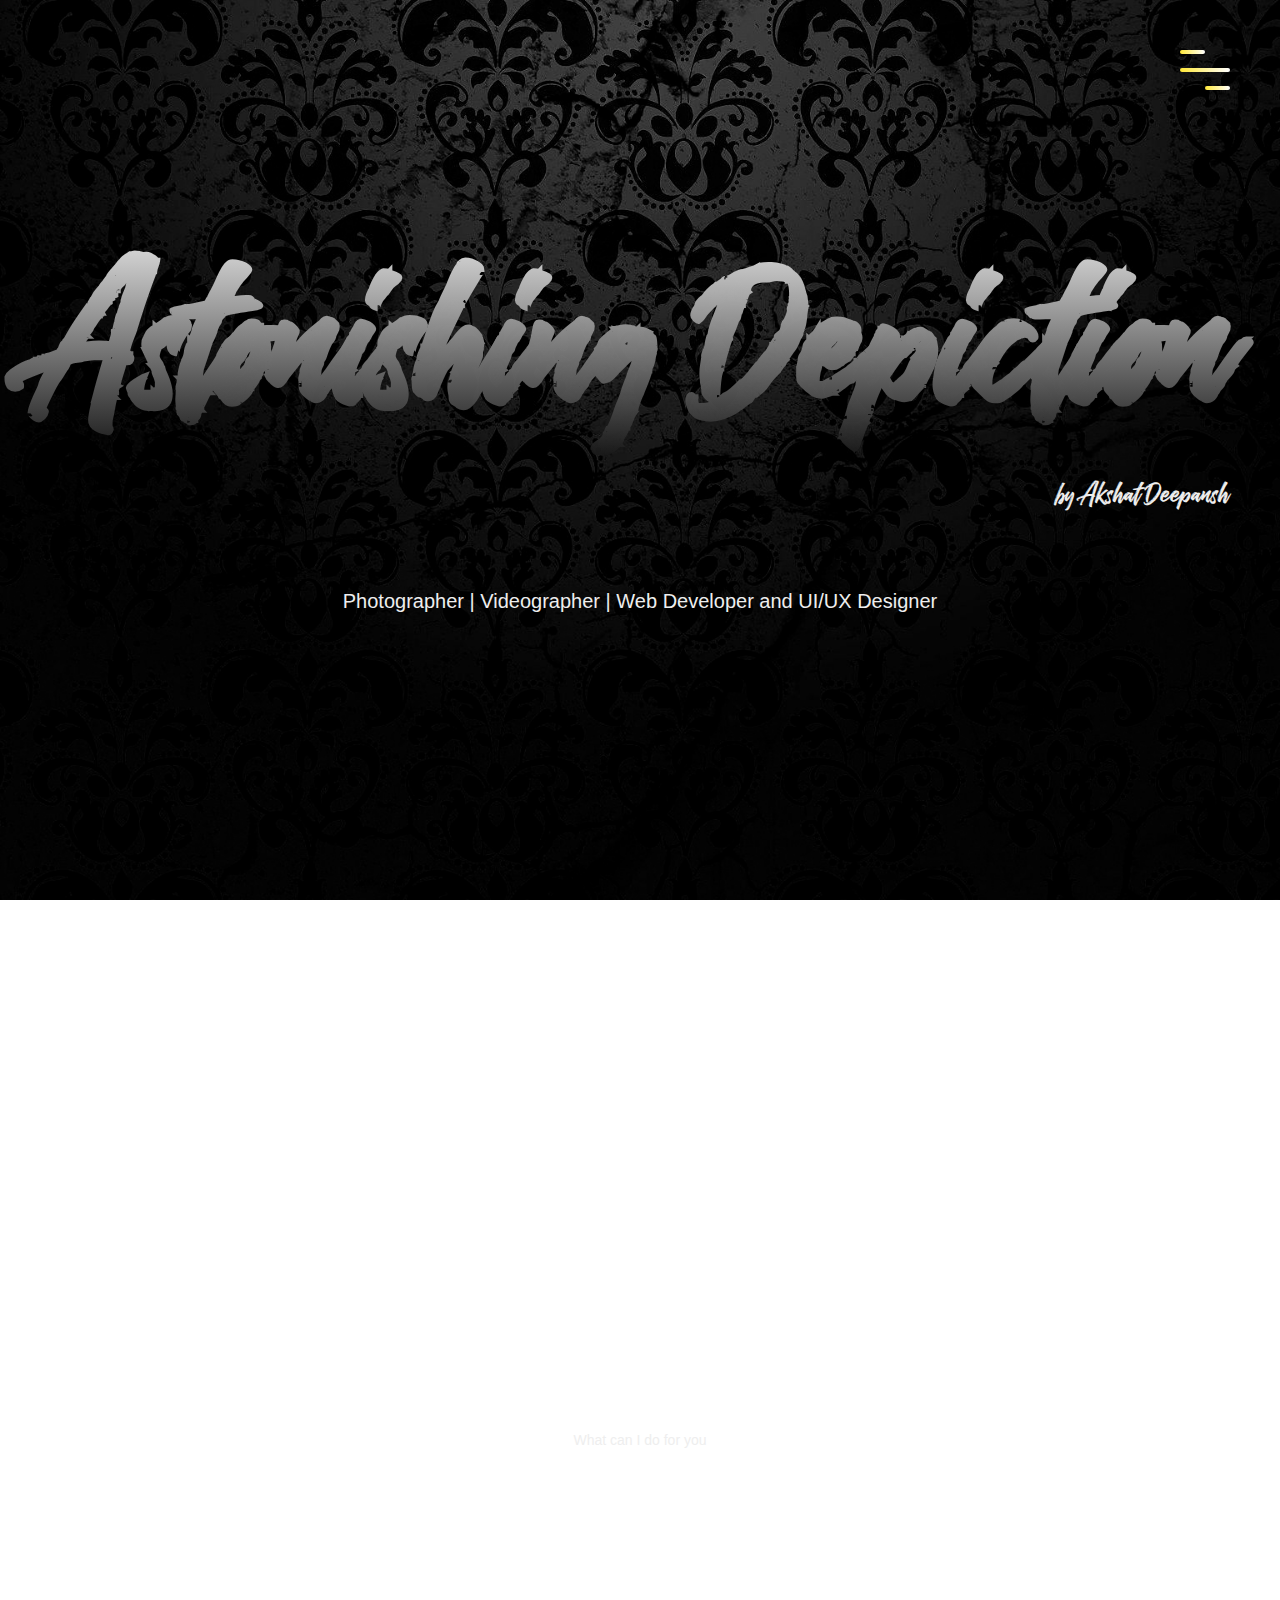
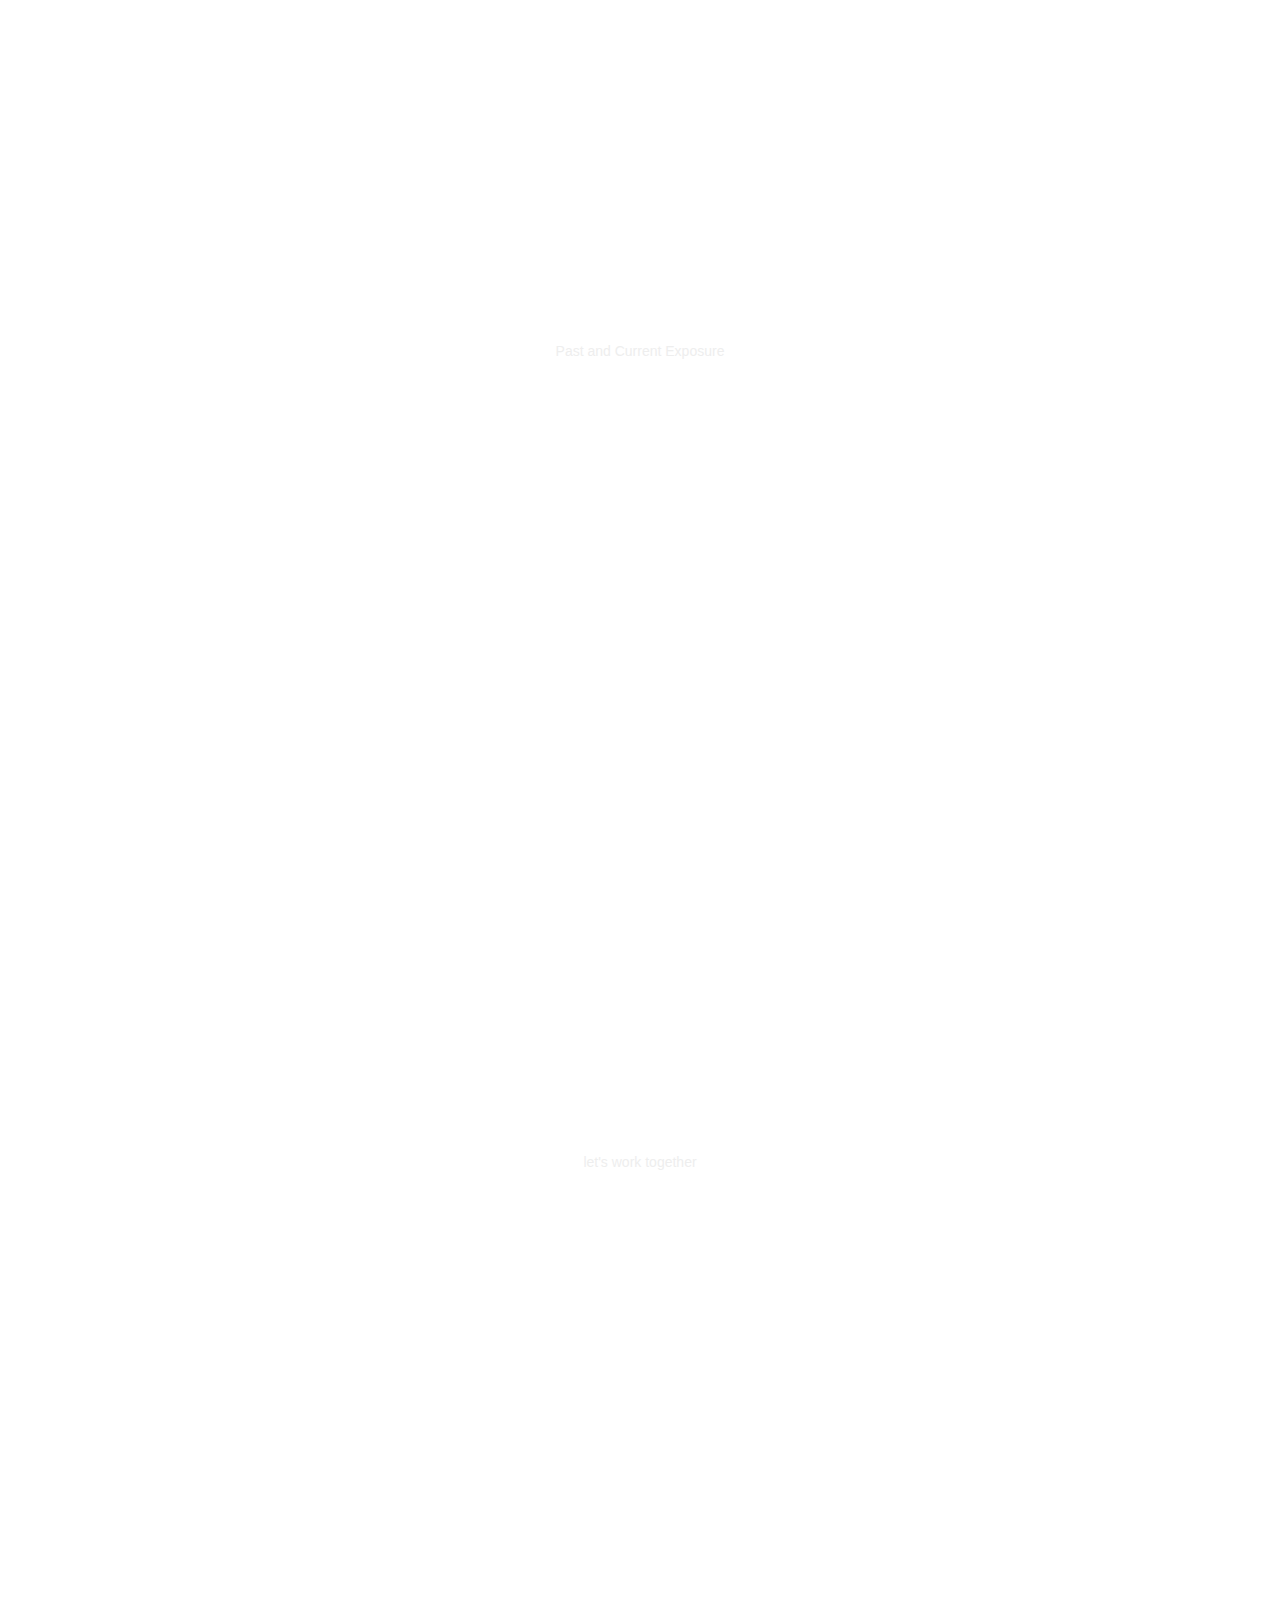
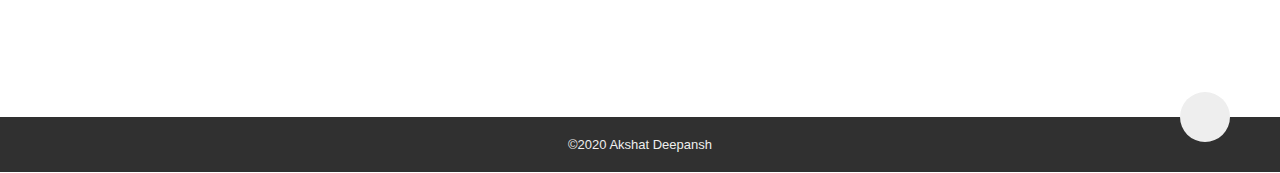
<file: index.html>
<!DOCTYPE html>
<html lang="en">
<head>
<!-- Global site tag (gtag.js) - Google Analytics -->
<script async src="https://www.googletagmanager.com/gtag/js?id=UA-165832429-1"></script>
<script>
  window.dataLayer = window.dataLayer || [];
  function gtag(){dataLayer.push(arguments);}
  gtag('js', new Date());

  gtag('config', 'UA-165832429-1');
</script>

    <meta charset="UTF-8">
    <meta name="viewport" content="width=device-width, initial-scale=1">
    <title>📷 Akshat Deepansh</title>
    <link rel="stylesheet" href="https://unpkg.com/aos@next/dist/aos.css" />
    <link rel="stylesheet" href="https://use.fontawesome.com/releases/v5.7.2/css/all.css" integrity="sha384-fnmOCqbTlWIlj8LyTjo7mOUStjsKC4pOpQbqyi7RrhN7udi9RwhKkMHpvLbHG9Sr" crossorigin="anonymous">
    <link rel="stylesheet" href="main.css">
</head>
<body>
    <header>
        <div class="menu-toggler">
            <div class="bar half start"></div>
            <div class="bar"></div>
            <div class="bar half end"></div>
        </div>
            <nav class="top-nav">
                <ul class="nav-list">
                    <li>
                        <a href="index.html" class="nav-link">Home</a>
                    </li>
                    <li>
                        <a href="#about" class="nav-link">About</a>
                    </li>
                    <li>
                        <a href="#services" class="nav-link">Services</a>
                    </li>
                    <li>
                        <a href="#portfolio" class="nav-link">Portfolio</a>
                    </li>
                    <li>
                        <a href="#experience" class="nav-link">Experience</a>
                    </li>
                    <li>
                        <a href="#contact" class="nav-link">Contact</a>
                    </li>
                </ul>
            </nav>
            <div class="landing-text">
               <a href="index1.html"><h1>Astonishing Depiction</h1></a> 
                <h5>by Akshat Deepansh</h5> <br><br><br><br>
                <h6>Photographer | Videographer | Web Developer and UI/UX Designer</h6> <br><br><br><br>
            </div>
    </header>

<section class="about" id="about">
    <div class="container">
        <div class="profile-img" data-aos="fade-right" data-aos-delay="300">
            <img src="img/abc.jpeg" alt="">
        </div>
        <div class="about-details"data-aos="fade-left" data-aos-delay="600">
            <div class="about-heading">
                <h1>About</h1>
                <h6>Myself</h6>
            </div>
            <p> 
                Creating creative content is more of a passion for me I believe, it keeps me alive and going. I really appreciate your effort if you have taken out some of your time to read this. Hi! My name is Akshat and I'm pursuing BTech in Information Technology from KIIT University Bhubaneswar. I'm following my passion of telling stories through my photos and videos that I have been shooting over the years, I’ve worked with amazing people, and made everlasting memories for them. I look forward to creating some for you too!
            </p>
            <div class="social-media">
                <ul class="nav-list">
                    <li> 
                        <a href="https://www.instagram.com/akshat_11o5/" target="new" class="icon-link">
                            <i class="fab fa-instagram"></i>
                        </a>
                    </li>
                    <li> 
                        <a href="#" class="icon-link">
                            <i class="fab fa-snapchat-ghost"></i>
                        </a>
                    </li>
                    <li> 
                        <a href="https://www.facebook.com/akshat.deepansh.7" target="new" class="icon-link">
                            <i class="fab fa-facebook-square"></i>
                        </a>
                    </li>
                    <li> 
                        <a href="#" target="new" class="icon-link">
                            <i class="fab fa-twitter-square"></i>
                        </a>
                    </li>
                </ul>
            </div>
        </div>
    </div>
</section>
<section class="serives" id="services">
    <div class="container">
        <div class="section-heading">
            <h1>Services</h1>
            <h6>What can I do for you</h6>
        </div>
        <div class="my-skills">
            <div class="skill" data-aos="fade-in" data-aos-delay="300">
                <div class="icon-container">
                    <i class="fas fa-camera"></i>
                </div>
                <h1>Photography</h1>
                <p>I've been pursuing Photography for a while now. I got my first camera back in 2016 and from then I started exploring the more professional world. I've been always inclined towards Fashion Photography and love to do thematic photoshoots.
                </p>
            </div>
            <div class="skill" data-aos="fade-in" data-aos-delay="600">
                <div class="icon-container">
                    <i class="fas fa-video"></i>
                </div>
                <h1>Videography</h1>
                <p>I am a software engineer. As a hobby, I started as a videographer and became a professional in Video making. As a part of Videos, I also became efficient in editing photos and videos. I have been doing this for more than 2 years now.
                </p>
            </div>
            <div class="skill" data-aos="fade-in" data-aos-delay="900">
                <div class="icon-container">
                    <i class="fas fa-drafting-compass"></i>
                </div>
                <h1>Web Design</h1>
                <p>I have a experience of over an year in Graphics, Web Designing and Web Development.
                    Will not disappoint you in terms of quality of work, deadline, and communication. I am always keeping a good relationship with my clients.
                </p>
            </div>
            <div class="skill" data-aos="fade-in" data-aos-delay="1200">
                <div class="icon-container">
                    <i class="fas fa-code"></i>
                </div>
                <h1>Development</h1>
                <p>Do you make use of Object Oriented Programming Concepts in your code?
                    Are you tired and worried on finishing your Data Structures and Algorithm or OOP
                    I can help you with my best and do your work in a very professional way and you will be satisfied with my performance. 
                </p>
            </div>
        </div>
    </div>
</section>

<section class="portfolio" id="portfolio">
    <div class="container">
        <div class="section-heading">
            <h1>Portfolio</h1>
            <h6>View some of my recent work</h6>
            </div>
            <div class="portfolio-item">
                <div class="portfolio-image has-margin-right" data-aos="fade-right" data-aos-delay="300">
                    <img src="img/efcd.jpg" alt="">
                </div>
            <div class="portfolio-description"data-aos="fade-left" data-aos-delay="600">
                <h6>Blog</h6>
                <h1>Photography</h1>
                <p>
                    Photography has always been the first love. I love to do dark thematic and fashion photoshoots. Do checkout my photogallery page for more stuff.
                </p>
                <a href="index1.html" class="cta">View Details</a>
            </div>
            </div>
            <div class="portfolio-item">
                <div class="portfolio-description has-margin-right" data-aos="fade-right" data-aos-delay="900">
                    <h6>Films</h6>
                    <h1>Videography</h1>
                    <p>
                        Inspire, Travel, Learn is the foundation for much of what I do. I enjoy inspiring people through my films, traveling to new places. I'm a budding youtuber who is aspired to upload aesthetic filming content.
                    </p>
                    <a href="https://www.youtube.com/channel/UCfvq-fHv-jVrVqIxJLvvfOw?view_as=subscriber" target="new" class="cta">View Details</a>
                </div>
                <div class="portfolio-image" data-aos="fade-left" data-aos-delay="1200">
                    <iframe width="560" height="315" src="https://www.youtube.com/embed/RYTNGVhUE5k" frameborder="0" allow="accelerometer; autoplay; encrypted-media; gyroscope; picture-in-picture" allowfullscreen></iframe>
                </div>
            </div>
            <div class="portfolio-item">
                <div class="portfolio-image has-margin-right"data-aos="fade-right" data-aos-delay="1500">
                    <img src="img/def.jpeg" alt="">
                </div>
            <div class="portfolio-description" data-aos="fade-left" data-aos-delay="1800">
                <h6>Projects</h6>
                <h1>Development</h1>
                <p>
                    I am a software engineer with over 2 years experience in front-end development for the web-applications. I create custom websites, application prototypes, UI/UX designs. Checkout my linkedIn for more details.
                </p>
                <a href="https://www.linkedin.com/in/akshat-deepansh-52a9b8182" target="new" class="cta">View Details</a>
            </div>
            </div>
            </div>
            </section>

            <section class="experience" id="experience">
                <div class="container">
                    <div class="section-heading">
                        <h1>Work Experience</h1>
                        <h6>Past and Current Exposure</h6>
                        </div>
                        <div class="timeline" data-aos="fade-down" data-aos-delay="300">
                            <ul>
                                <li class="date" data-date="2018  -  2019">
                                    <h1>pankh</h1>
                                    <p>
                                        Started my college journey by joining Pankh as my first society. Joined in as a photographer and gained many new skills and experience.
                                    </p>
                                </li>
                                <li class="date" data-date="2018  -  Presnt ">
                                    <h1>Kreactive Eye</h1>
                                    <p>
                                        Started my journey with Kreactive Eye in the first year of my Graduation. Being the official photography society of KIIT, it helped me in learning a lot of things and it gives me a platform to nourish my identity as a Photographer.
                                    </p>
                                </li>
                                <li class="date" data-date="2018  -  Present">
                                    <h1>Kyra</h1>
                                    <p>
                                        Kyra is the fashion society of KIIT. I joined in as photographer in it. Being a fashion society it amplified my interest in fashion photography.
                                    </p>
                                </li>
                                <li class="date" data-date="2020">
                                    <h1>7th Plane communication</h1>
                                    <p>
                                        Covid-19 lockdown turned out very fruitful for me as I got a chance to work with the Multimedia News comapny based in Delhi. I joined as an intern in the content creation division. 
                                    </p>
                                </li>
                            </ul>
                        </div>
                        </div>
                        </section>

                        <section class="contact" id="contact">
                            <div class="container">
                                <div class="section-heading">
                                    <h1>Contact</h1>
                                    <h6>let's work together</h6>
                                    </div>
                                    <form action="#" data-aos="fade-up" data-aos-delay="300">
                                        <label for="name">Name</label>
                                        <input type="text" id="name" name="name" placeholder="Enter your name" required>
                                        <label for="email">Email</label>
                                        <input type="email" id="name" name="email" placeholder="Enter your email" required>
                                        <label for="service">Services</label>
                                        <select name="service" id="service">
                                        <option value="">Photoshoot</option>
                                        <option value="">Videoshoot</option>
                                        <option value="">Web Design/Development</option>
                                        <option value="">UI/UX Design/Development</option>
                                    </select>
                                    <label for="subject">Subject</label>
                                    <textarea name="subject" id="subject" cols="10" rows="10"></textarea>
                                    <input type="submit" value="Submit">      
                                    </form><br><br><br><br>
                                    </div>
                                    </section>
                                    <footer class="copyright">
                                        <div class="up" id="up">
                                            <i class="fas fa-chevron-up"></i>
                                        </div>
                                        <p>&copy;2020 Akshat Deepansh</p>
                                    </footer>

    <script src="https://ajax.googleapis.com/ajax/libs/jquery/3.3.1/jquery.min.js"></script>
    <script src="https://unpkg.com/aos@next/dist/aos.js"></script>
    <script src="main.js"></script>
</body>
</html>
</file>
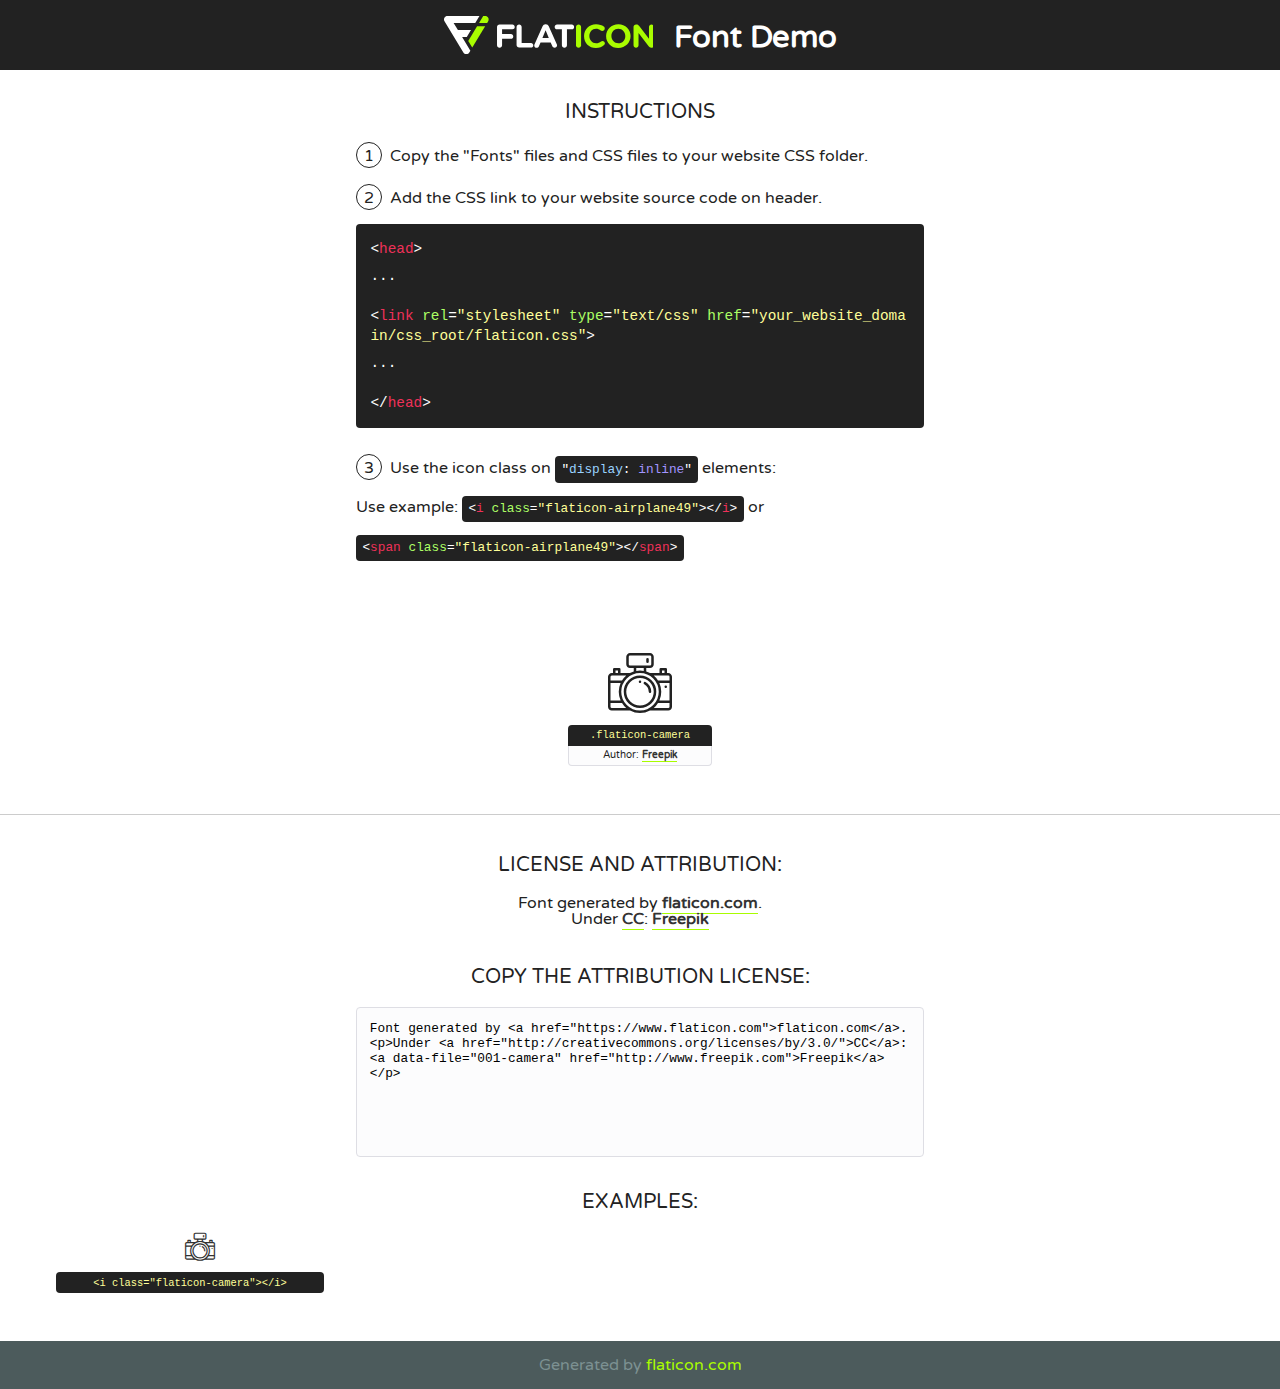
<file: fonts/flaticon/font/flaticon.html>
<!DOCTYPE html>
<!--
  Flaticon icon font: Flaticon
  Creation date: 09/12/2018 12:38
-->
<html>
<!DOCTYPE html>
<html>

<head>
    <title>Flaticon WebFont</title>
    <link href="http://fonts.googleapis.com/css?family=Varela+Round" rel="stylesheet" type="text/css" />
    <link rel="stylesheet" type="text/css" href="flaticon.css">
    <meta charset="UTF-8">
    <style>
    html, body, div, span, applet, object, iframe,
    h1, h2, h3, h4, h5, h6, p, blockquote, pre,
    a, abbr, acronym, address, big, cite, code,
    del, dfn, em, img, ins, kbd, q, s, samp,
    small, strike, strong, sub, sup, tt, var,
    b, u, i, center,
    dl, dt, dd, ol, ul, li,
    fieldset, form, label, legend,
    table, caption, tbody, tfoot, thead, tr, th, td,
    article, aside, canvas, details, embed, 
    figure, figcaption, footer, header, hgroup, 
    menu, nav, output, ruby, section, summary,
    time, mark, audio, video {
        margin: 0;
        padding: 0;
        border: 0;
        font-size: 100%;
        font: inherit;
        vertical-align: baseline;
    }
    /* HTML5 display-role reset for older browsers */
    article, aside, details, figcaption, figure, 
    footer, header, hgroup, menu, nav, section {
        display: block;
    }
    body {
        line-height: 1;
    }
    ol, ul {
        list-style: none;
    }
    blockquote, q {
        quotes: none;
    }
    blockquote:before, blockquote:after,
    q:before, q:after {
        content: '';
        content: none;
    }
    table {
        border-collapse: collapse;
        border-spacing: 0;
    }
    body {
        font-family: 'Varela Round', Helvetica, Arial, sans-serif;
        font-size: 16px;
        color: #222;
    }
    a {
        color: #333;
        border-bottom: 1px solid #a9fd00;
        font-weight: bold;
        text-decoration: none;
    }
    * {
        -moz-box-sizing: border-box;
        -webkit-box-sizing: border-box;
        box-sizing: border-box;
        margin: 0;
        padding: 0;
    }
    [class^="flaticon-"]:before, [class*=" flaticon-"]:before, [class^="flaticon-"]:after, [class*=" flaticon-"]:after {
        font-family: Flaticon;
        font-size: 30px;
        font-style: normal;
        margin-left: 20px;
        color: #333;
    }
    .wrapper {
        max-width: 600px;
        margin: auto;
        padding: 0 1em;
    }
    .title {
        font-size: 1.25em;
        text-align: center;
        margin-bottom: 1em;
        text-transform: uppercase;
    }
    header {
        text-align: center;
        background-color: #222;
        color: #fff;
        padding: 1em;
    }
    header .logo {
        width: 210px;
        height: 38px;
        display: inline-block;
        vertical-align: middle;
        margin-right: 1em;
        border: none;
    }
    header strong {
        font-size: 1.95em;
        font-weight: bold;
        vertical-align: middle;
        margin-top: 5px;
        display: inline-block;
    }
    .demo {
        margin: 2em auto;
        line-height: 1.25em;
    }
    .demo ul li {
        margin-bottom: 1em;
    }
    .demo ul li .num {
        color: #222;
        border-radius: 20px;
        display: inline-block;
        width: 26px;
        padding: 3px;
        height: 26px;
        text-align: center;
        margin-right: 0.5em;
        border: 1px solid #222;
    }
    .demo ul li code {
        background-color: #222;
        border-radius: 4px;
        padding: 0.25em 0.5em;
        display: inline-block;
        color: #fff;
        font-family: Consolas,Monaco,Lucida Console,Liberation Mono,DejaVu Sans Mono,Bitstream Vera Sans Mono,Courier New, monospace;
        font-weight: lighter;
        margin-top: 1em;
        font-size: 0.8em;
        word-break: break-all;
    }
    .demo ul li code.big {
        padding: 1em;
        font-size: 0.9em;
    }
    .demo ul li code .red {
        color: #EF3159;
    }
    .demo ul li code .green {
        color: #ACFF65;
    }
    .demo ul li code .yellow {
        color: #FFFF99;
    }
    .demo ul li code .blue {
        color: #99D3FF;
    }
    .demo ul li code .purple {
        color: #A295FF;
    }
    .demo ul li code .dots {
        margin-top: 0.5em;
        display: block;
    }
    #glyphs {
        border-bottom: 1px solid #ccc;
        padding: 2em 0;
        text-align: center;
    }
    .glyph {
        display: inline-block;
        width: 9em;
        margin: 1em;
        text-align: center;
        vertical-align: top;
        background: #FFF;
    }
    .glyph .glyph-icon {
        padding: 10px;
        display: block;
        font-family:"Flaticon";
        font-size: 64px;
        line-height: 1;
    }
    .glyph .glyph-icon:before {
        font-size: 64px;
        color: #222;
        margin-left: 0;
    }
    .class-name {
        font-size: 0.65em;
        background-color: #222;
        color: #fff;
        border-radius: 4px 4px 0 0;
        padding: 0.5em;
        color: #FFFF99;
        font-family: Consolas,Monaco,Lucida Console,Liberation Mono,DejaVu Sans Mono,Bitstream Vera Sans Mono,Courier New, monospace;
    }
    .author-name {
        font-size: 0.6em;
        background-color: #fcfcfd;
        border: 1px solid #DEDEE4;
        border-top: 0;
        border-radius: 0 0 4px 4px;
        padding: 0.5em;
    }
    .class-name:last-child {
        font-size: 10px;
        color:#888;
    }
    .class-name:last-child a {
        font-size: 10px;
        color:#555;
    }
    .class-name:last-child a:hover {
        color:#a9fd00;
    }
    .glyph > input {
        display: block;
        width: 100px;
        margin: 5px auto;
        text-align: center;
        font-size: 12px;
        cursor: text;
    }
    .glyph > input.icon-input {
        font-family:"Flaticon";
        font-size: 16px;
        margin-bottom: 10px;
    }
    .attribution .title {
        margin-top: 2em;
    }
    .attribution textarea {
        background-color: #fcfcfd;
        padding: 1em;
        border: none;
        box-shadow: none;
        border: 1px solid #DEDEE4;
        border-radius: 4px;
        resize: none;
        width: 100%;
        height: 150px;
        font-size: 0.8em;
        font-family: Consolas,Monaco,Lucida Console,Liberation Mono,DejaVu Sans Mono,Bitstream Vera Sans Mono,Courier New, monospace;
        -webkit-appearance: none;
    }
    .iconsuse {
        margin: 2em auto;
        text-align: center;
        max-width: 1200px;
    }
    .iconsuse:after {
        content: '';
        display: table;
        clear: both;
    }
    .iconsuse .image {
        float: left;
        width: 25%;
        padding: 0 1em;
    }
    .iconsuse .image p {
        margin-bottom: 1em;
    }
    .iconsuse .image span {
        display: block;
        font-size: 0.65em;
        background-color: #222;
        color: #fff;
        border-radius: 4px;
        padding: 0.5em;
        color: #FFFF99;
        margin-top: 1em;
        font-family: Consolas,Monaco,Lucida Console,Liberation Mono,DejaVu Sans Mono,Bitstream Vera Sans Mono,Courier New, monospace;
    }
    #footer {
        text-align: center;
        background-color: #4C5B5C;
        color: #7c9192;
        padding: 1em;
    }
    #footer a {
        border: none;
        color: #a9fd00;
        font-weight: normal;
    }
    @media (max-width: 960px) {
        .iconsuse .image {
            width: 50%;
        }
    }
    @media (max-width: 560px) {
        .iconsuse .image {
            width: 100%;
        }
    }
    </style>
</head>

<body class="characters-off">

    <header>
        <a href="https://www.flaticon.com" target="_blank" class="logo">
            <svg version="1.1" xmlns="http://www.w3.org/2000/svg" xmlns:xlink="http://www.w3.org/1999/xlink" xmlns:a="http://ns.adobe.com/AdobeSVGViewerExtensions/3.0/" viewBox="0 0 560.875 102.036" enable-background="new 0 0 560.875 102.036" xml:space="preserve">
                <defs>
                </defs>
                <g>
                    <g class="letters">
                        <path fill="#ffffff" d="M141.596,29.675c0-3.777,2.985-6.767,6.764-6.767h34.438c3.426,0,6.15,2.728,6.15,6.15
                        c0,3.43-2.724,6.149-6.15,6.149h-27.674v13.091h23.719c3.429,0,6.151,2.724,6.151,6.15c0,3.43-2.723,6.149-6.151,6.149h-23.719
                        v17.574c0,3.773-2.986,6.761-6.764,6.761c-3.779,0-6.764-2.989-6.764-6.761V29.675z"></path>
                        <path fill="#ffffff" d="M193.844,29.149c0-3.781,2.985-6.767,6.764-6.767c3.776,0,6.763,2.985,6.763,6.767v42.957h25.039
                        c3.426,0,6.149,2.726,6.149,6.153c0,3.425-2.723,6.15-6.149,6.15h-31.802c-3.779,0-6.764-2.986-6.764-6.768V29.149z"></path>
                        <path fill="#ffffff" d="M241.891,75.71l21.438-48.407c1.492-3.341,4.215-5.357,7.906-5.357h0.792
                        c3.686,0,6.323,2.017,7.815,5.357l21.439,48.407c0.436,0.967,0.701,1.845,0.701,2.723c0,3.602-2.809,6.501-6.414,6.501
                        c-3.161,0-5.269-1.845-6.499-4.655l-4.132-9.661h-27.059l-4.301,10.102c-1.144,2.631-3.426,4.214-6.237,4.214
                        c-3.517,0-6.24-2.81-6.24-6.325C241.1,77.64,241.451,76.677,241.891,75.71z M279.932,58.666l-8.521-20.297l-8.526,20.297H279.932
                        z"></path>
                        <path fill="#ffffff" d="M314.864,35.387H301.86c-3.429,0-6.239-2.813-6.239-6.238c0-3.429,2.811-6.24,6.239-6.24h39.533
                        c3.426,0,6.237,2.811,6.237,6.24c0,3.425-2.811,6.238-6.237,6.238h-13.001v42.785c0,3.773-2.99,6.761-6.764,6.761
                        c-3.779,0-6.764-2.989-6.764-6.761V35.387z"></path>
                        <path fill="#A9FD00" d="M352.615,29.149c0-3.781,2.985-6.767,6.767-6.767c3.774,0,6.761,2.985,6.761,6.767v49.024
                        c0,3.773-2.987,6.761-6.761,6.761c-3.781,0-6.767-2.989-6.767-6.761V29.149z"></path>
                        <path fill="#A9FD00" d="M374.132,53.836v-0.179c0-17.481,13.178-31.801,32.065-31.801c9.22,0,15.459,2.458,20.557,6.238
                        c1.402,1.054,2.637,2.985,2.637,5.357c0,3.692-2.985,6.59-6.681,6.59c-1.845,0-3.071-0.702-4.044-1.319
                        c-3.776-2.813-7.729-4.393-12.562-4.393c-10.364,0-17.831,8.611-17.831,19.154v0.173c0,10.542,7.291,19.329,17.831,19.329
                        c5.715,0,9.492-1.756,13.359-4.834c1.049-0.874,2.458-1.491,4.039-1.491c3.429,0,6.325,2.813,6.325,6.236
                        c0,2.106-1.056,3.78-2.282,4.834c-5.539,4.834-12.036,7.733-21.878,7.733C387.572,85.464,374.132,71.493,374.132,53.836z"></path>
                        <path fill="#A9FD00" d="M433.009,53.836v-0.179c0-17.481,13.79-31.801,32.766-31.801c18.981,0,32.592,14.143,32.592,31.628v0.173
                        c0,17.483-13.785,31.807-32.769,31.807C446.625,85.464,433.009,71.32,433.009,53.836z M484.224,53.836v-0.179
                        c0-10.539-7.725-19.326-18.626-19.326c-10.893,0-18.449,8.611-18.449,19.154v0.173c0,10.542,7.73,19.329,18.626,19.329
                        C476.676,72.986,484.224,64.378,484.224,53.836z"></path>
                        <path fill="#A9FD00" d="M506.233,29.321c0-3.774,2.99-6.763,6.767-6.763h1.401c3.252,0,5.183,1.583,7.029,3.953l26.093,34.265
                        V29.059c0-3.692,2.99-6.677,6.681-6.677c3.683,0,6.671,2.985,6.671,6.677v48.934c0,3.78-2.987,6.765-6.764,6.765h-0.436
                        c-3.257,0-5.188-1.581-7.034-3.953l-27.056-35.492v32.944c0,3.687-2.985,6.676-6.678,6.676c-3.683,0-6.673-2.989-6.673-6.676
                        V29.321z"></path>
                    </g>
                    <g class="insignia">
                        <path fill="#ffffff" d="M48.372,56.137h12.517l11.156-18.537H37.186L25.688,18.539h57.825L94.668,0H9.271
                        C5.925,0,2.842,1.801,1.198,4.716c-1.644,2.907-1.593,6.482,0.134,9.343l50.38,83.501c1.678,2.781,4.689,4.476,7.938,4.476
                        c3.246,0,6.257-1.695,7.935-4.476l2.898-4.804L48.372,56.137z"></path>
                        <g class="i">
                            <path fill="#A9FD00" d="M93.575,18.539h0.031v0.004l21.652,0.004l2.705-4.488c1.727-2.861,1.778-6.436,0.133-9.343
                            C116.454,1.801,113.371,0,110.026,0h-5.294L93.575,18.539z"></path>
                            <polygon fill="#A9FD00" points="88.291,27.356 64.725,66.486 75.519,84.404 109.942,27.356"></polygon>
                        </g>
                    </g>
                </g>
            </svg>
        </a>
        <strong>Font Demo</strong>
    </header>


    <section class="demo wrapper">

        <p class="title">Instructions</p>

        <ul>
            <li>
                <span class="num">1</span>Copy the "Fonts" files and CSS files to your website CSS folder.
            </li>
            <li>
                <span class="num">2</span>Add the CSS link to your website source code on header.
                <code class="big">
                    &lt;<span class="red">head</span>&gt;
                    <br/><span class="dots">...</span>
                    <br/>&lt;<span class="red">link</span> <span class="green">rel</span>=<span class="yellow">"stylesheet"</span> <span class="green">type</span>=<span class="yellow">"text/css"</span> <span class="green">href</span>=<span class="yellow">"your_website_domain/css_root/flaticon.css"</span>&gt;
                    <br/><span class="dots">...</span>
                    <br/>&lt;/<span class="red">head</span>&gt;
                </code>
            </li>

            <li>
                <p>
                    <span class="num">3</span>Use the icon class on <code>"<span class="blue">display</span>:<span class="purple"> inline</span>"</code> elements:
                    <br />
                    Use example: <code>&lt;<span class="red">i</span> <span class="green">class</span>=<span class="yellow">&quot;flaticon-airplane49&quot;</span>&gt;&lt;/<span class="red">i</span>&gt;</code> or <code>&lt;<span class="red">span</span> <span class="green">class</span>=<span class="yellow">&quot;flaticon-airplane49&quot;</span>&gt;&lt;/<span class="red">span</span>&gt;</code>
            </li>
        </ul>

    </section>




   <section id="glyphs">          
    
      
        <div class="glyph"><div class="glyph-icon flaticon-camera"></div>
            <div class="class-name">.flaticon-camera</div>
            <div class="author-name">Author: <a data-file="001-camera" href="http://www.freepik.com">Freepik</a> </div> 
        </div>        
        

    </section>



    <section class="attribution wrapper"   style="text-align:center;">

      <div class="title">License and attribution:</div><div class="attrDiv">Font generated by <a href="https://www.flaticon.com">flaticon.com</a>. <div><p>Under <a href="http://creativecommons.org/licenses/by/3.0/">CC</a>: <a data-file="001-camera" href="http://www.freepik.com">Freepik</a></p>  </div>
      </div>
      <div class="title">Copy the Attribution License:</div>

    <textarea onclick="this.focus();this.select();">Font generated by &lt;a href=&quot;https://www.flaticon.com&quot;&gt;flaticon.com&lt;/a&gt;. <p>Under <a href="http://creativecommons.org/licenses/by/3.0/">CC</a>: <a data-file="001-camera" href="http://www.freepik.com">Freepik</a></p>  
     </textarea>

    </section>

    <section class="iconsuse">

          <div class="title">Examples:</div>            
             
            <div class="image">
                <p>
                    <i class="glyph-icon flaticon-camera"></i> 
                    <span>&lt;i class=&quot;flaticon-camera&quot;&gt;&lt;/i&gt;</span>
                </p>
            </div>
                       
        </div>
                            
    </section>

<div id="footer">
    <div>Generated by <a href="https://www.flaticon.com">flaticon.com</a>
    </div>
</div>



</body>
</html>
</file>
<file: main.css>
/*Start global*/
*{
    margin: 0;
    padding: 0;
    box-sizing: border-box;
}

html
{
    font-size: 10px;
    font-family: 'Roboto', sans-serif ;
    color: #eee;
}

body
{
    width: 100%;
    height: 100%;
    background: url("img/bg.jpg") no-repeat center fixed ;
    background-size: cover;
}

a
{
    text-decoration: none;
    color: #eee;
}

p
{
    font-size: 1.6rem;
    font-weight: 200;
    
}

img
{

    width: 100%;

}

.section
{
    padding: 6rem 0;
}


/*End global*/

/*Start reusable*/

.container
{
    width: 90%;
    max-width: 120rem;
    height: 100%;
    margin: 0 auto;
    position: relative;
}

.section-heading
{
    text-align: center;
    margin-bottom: 10rem;
    margin-top: 17rem;

}

.section-heading h1
{
    font-size: 3.5rem;
    color: rgba(255,255,255,.3);
    text-transform: uppercase;
    font-weight: 600;
    position: relative;
    margin-bottom: 1rem;
}
.section-heading h1::before,
.section-heading h1::after
{
    content: '';
    position: absolute;
    bottom: -.5rem;
    left: 50%;
    transform: translateX(-50%);
    background-color: rgba(255,255,255,.75);
}

.section-heading h1::before
{
    width: 10rem;
    height: 3px;
    border-radius: .8rem;
}

.section-heading h1::after
{
    width: 1.5rem;
    height: 1.5rem;
    border-radius: 100%;
    bottom: -1rem;
}

.section-heading h6
{
    font-size: 1.4rem;
    font-weight: 250;

}

.has-margin-right
{
    margin-right: 5rem;
}



/*End reusable*/

/*Start header*/
header
{
    width: 100%;
    height: 100vh;
}

.top-nav
{
    width: 100%;
    height: 100vh;
    top: -100vh;
    z-index: 50;
    position: fixed;
    background-color: #1d1c1c;
    border-bottom-right-radius: 100%;
    border-bottom-left-radius: 100%;
    transition: all 650ms cubic-bezier(1,0,0,1);
}

.nav-list
{
    list-style: none;
    width: 100%;
    height: 100%;
    display: flex;
    justify-content: center;
    align-items: center;
}

li
{
    margin: 0 2rem;

}

.nav-link
{
    font-family: 'The historia Demo', sans-serif;
    font-size: 5rem;
    padding: 1rem;
}

.nav-link:hover,
.nav-link:focus{
    background: linear-gradient(to top, #ffe838, #ffffff);
    -webkit-background-clip: text;
    -webkit-text-fill-color: transparent ;
}

.top-nav.open
{
    top: 0;
    border-radius: initial;
}

.menu-toggler
{
    position: absolute;
    top: 5rem;
    right: 5rem;
    width: 5rem;
    height: 4rem;
    display: flex;
    flex-direction: column;
    justify-content: space-between;
    cursor: pointer;
    z-index: 1500;
    transition: transform 650ms ease-out;
}

.menu-toggler.open
{
    transform: rotate(-45deg);

}

.bar
{
    background: linear-gradient(to right, #ffe838, #ffffff);
    width: 100%;
    height: 4px;
    border-radius: .8rem;

}

.bar.half
{
    width: 50%;

}

.bar.start
{
    transform-origin: right;
    transition: transform 650ms cubic-bezier(0.54,-0.81,0.57,0.57);
}

.open .bar.start
{
    transform: rotate(-495grad) translateX(.8rem);

}

.bar.end
{
    align-self: flex-end;
    transform-origin: left;
    transition: transform 650ms cubic-bezier(0.54,-0.81,0.57,0.57);
}

.open .bar.end
{
    transform: rotate(-495grad) translateX(-.8rem);

}

.landing-text
{
    position: absolute;
    top: 50%;
    left: 50%;
    transform: translate(-50%, -50%);
    width: 100%;
    text-align: center;
    z-index: 1;    
}

.landing-text h1
{
    font-size: 20rem;
    font-family: 'The Historia Demo', sans-serif;
    background: linear-gradient(to top, #000000e3, #d8d8d8);
    -webkit-background-clip: text;
    -webkit-text-fill-color: transparent ;
    padding: 1rem;
    user-select: none;
    
}

@font-face {
    font-family: 'The Historia Demo';
    src: url('fonts/thehistoriademo-webfont.woff2') format('woff2'),
         url('fonts/thehistoriademo-webfont.woff') format('woff');
    font-weight: normal;
    font-style: normal;
  }
  
  

  .landing-text h6
  { 
    margin-top: 33px;
    font-size: 2rem;
    font-weight: 400;
  }

  .landing-text h5
  {    
      font-family: 'The Historia Demo', sans-serif;
      font-size: 3rem;
      font-weight: 500;
      text-align: right;
      margin-right: 50px;
  }
  
/*End header*/



/*Start about*/
.about .container
{
    display: flex;
    align-items: center;
    justify-content: center;
}

.about-heading
{
    text-align: center;
    text-transform: uppercase;
    line-height: 0;
    margin-bottom: 6rem;

}

.about-heading h1
{
    font-size: 10rem;
    opacity: .3;

}

.about-heading h6
{
    font-size: 2rem;
    font-weight: 300;

}

.profile-img
{
    flex: 1;
    margin-right: 5rem;

}

.about-details
{
    flex: 1;
}

.social-media
{
    margin-top: 5rem;

}

.social-media i
{
    font-size: 3rem;
    transition: color 650ms;
}

.fa-facebook-square:hover
{
    color: #4267b2;
}

.fa-twitter-square:hover
{
    color: #38a1f3;
}

.fa-instagram:hover
{
    color: #d80606;
}

.fa-snapchat-ghost:hover
{
    color: #ffe838;
}

/*End about*/

/*Start services*/

.my-skills
{
    margin-top: 10rem;
    display: grid;
    grid-template-columns: repeat(auto-fit, minmax(25rem, 1fr));
    grid-gap: 2.5rem;
    text-align: center;
}

.skill
{
    display: flex;
    flex-direction: column;
    justify-content: center;
    align-items: center;
    padding: 2rem;

}

.skill h1
{
    text-transform: uppercase;
    letter-spacing: 2px;
    margin: 2rem -2px 2rem 0;

}

.icon-container
{
    width: 10rem;
    height: 10rem;
    border: 3px solid #ffe383;
    background-color: fd57bf;
    margin-bottom: 2rem;
    display: flex;
    transform: rotate(45deg);
    
}

.icon-container i
{
    color: #ffe838;
    font-size: 5rem;
    margin: auto;
    transform: rotate(-45deg);

}

/*End services*/

/*Start portfolio*/

.portfolio-item
{
    display: flex;
    align-items: center;
    justify-content: center;
    margin-bottom: 5rem;

}

.portfolio-item:last-child
{
    margin-bottom: 0;
}

.portfolio-image
{   
    
    width: 50rem;
    flex: 1;
}

.portfolio-description
{
    flex: 1;
}

.portfolio-description h6
{
    font-size: 1.5rem;
    text-transform: uppercase;
    font-weight: 300;
    opacity: 0.3;
}

.portfolio-description h1
{
    font-size: 2.7rem;
    font-weight: 00;
   margin: 1rem 0;
}

.portfolio-description .cta
{
    display:inline-block;
    margin-top: 2.5rem;
    font-size: 1.5rem;
    text-transform: uppercase;
    color: #3883ff;
    transition: color 650ms;
}

.portfolio-description .cta:hover
{
    color: #2f67cd;
}
/*End services*/

/*Start timeline*/

.timeline ul
{
    border-left: 4px solid #ffce2f;
    border-radius: .8rem;
    background-color: rgba(0,0,0,0.05);
    margin: 0 auto;
    position: relative;
    padding: 5rem;
    list-style: none;
    text-align: left;
    width: 70%;

}

.timeline h1
{
    font-size: 2rem;
    text-transform: uppercase;
    font-weight: 200;
    margin-bottom: 1rem;
    opacity: .3;

}

.timeline .date
{
    border-bottom: 1px solid rgba(255,255,255,0.1);
    margin-bottom: 1rem;
    padding-bottom: 1rem;
    position: relative;
}

.timeline .date:last-of-type
{
    padding-bottom: 0;
    margin-bottom: 0;
    border:none;
}

.timeline .date::before,
.timeline .date::after
{
    position: absolute;
    display: block;
    top: 50%;
    transform: translateY(-50%);
}

.timeline .date::before
{
    content: attr(data-date);
    left: -21rem;
    text-align: right;
    min-width: 12rem;
    font-size: 1.4rem;
}

.timeline .date::after
{
    content: '';
    box-shadow: 0 0 0 4px #ffffff;
    border-radius: 100%;
    left: -8rem;
    height: 1.5rem;
    width: 1.5rem;
    background-color: #313534;

}
/*End timeline*/


/*Start contact*/
.contact
{
   
}

form
{
    width:70%;
    margin: 0 auto;
}

form label
{
    font-size: 1.4rem;

}

input,
select,
textarea
{
    width: 100%;
    padding: 1rem;
    margin-bottom: 5px;
    border: none;
    outline-color: #fff23b;

}

input[type="submit"]
{
    width: initial;
    background-color: #ffeb38;
    color: rgb(0, 0, 0);
    padding: 1rem 2rem;
    border-radius: .8rem;
    cursor: pointer;
    transition: background-color 650ms;

}

input[type="submit"]:hover
{
    color: #fdea42;
    background-color: #000000;

}


/*End contact*/

/*Start footer*/

.copyright
{
    width: 100%;
    text-align: center;
    background-color: #303030;
    padding: 2rem 0;
    position: relative;
}

.up
{
    position: absolute;
    width: 5rem;
    height: 5rem;
    background-color: #eee;
    top: -2.5rem;
    right: 5rem;
    border-radius: 100%;
    display: flex;
    animation: pulse 2s infinite;
    cursor: pointer;
}

.up i
{
    color: #16162d;
    font-size: 2rem;
    margin: auto;
}

.copyright p
{
    font-size: 1.3rem;
}
/*End footer*/

/*Start animations*/
@keyframes pulse
{
0%
{
    box-shadow: 0 0 0 0 rgba(255, 241, 48, 0.99);
}

70%
{
    box-shadow: 0 0 0 2rem rgba(255, 241, 48, 0);
}

100%
{
    box-shadow: 0 0 0 0 rgba(255,241,48,0);   
}
}
/*End animations*/

/*Start media queries*/
@media screen and (max-width: 768px)
{
 body
 {
    background: url("img/bg.jpg") no-repeat center fixed ;
    background-size: cover;

 }

.landing-text h1
{
    font-size: 15rem;
}

.landing-text h6
{
    font-size: 1.7rem;
}

.landing-text h5
{
    font-size: 1.9rem;
}

.nav-list
{
    flex-direction: column;
}

li
{
    margin: 2rem 0;
}

.nav-link
{
    font-size: 4.5rem;
}

.about-heading h1
{
    font-size: 8rem;
}

.section-heading h1
{
    font-size: 3rem;
}

.about-details .nav-list
{
    flex-direction: initial;
}

.about-details li
{
    margin: 0 2rem;
}

.icon-container
{
    width: 7rem;
    height: 7rem;
}

.icon-container i
{
    font-size: 4rem;
}

.timeline ul
{
    margin: 0 0 0 auto;
}

.timeline .date::before
{
    left: -20rem;
}

.timeline .date::after
{
    left: -5.9rem;
}
}

@media screen and (max-width: 600px)
{
    .menu-toggler
    {
        top: 2rem;
        right: 2rem;
    }

    .landing-text h1
    {
        font-size: 8rem;
    }

    .landing-text h6
    {
        font-size: 1.4rem
    }

    .landing-text h5
    {
        font-size: 1.5rem;
    }

    .nav-link
    {
        font-size: 3.5rem;

    }

    .about .container
    {
        flex-direction: column;

    }

    .profile-img
    {
        margin: 0 0  7rem 0;
    }

    .portfolio-item
    {
        flex-direction: column;

    }

    .portfolio-image
    {
        margin: 0 0 2rem 0;
        order: 1;
    }

    .portfolio-description
    {
        margin: 0;
        order: 2;

    }

    .timeline p
    {
        font-size: 1.5rem;
    }

    .timeline .date::before
    {
        font-size: 1.4rem;
        
    }

    .form
    {
        width: 100%;
    }

    .up
    {
        right: 2rem;
    }




/*End media queries*/
}
</file>
<file: fonts/flaticon/font/flaticon.css>
/*
  	Flaticon icon font: Flaticon
  	Creation date: 09/12/2018 12:38
  	*/

@font-face {
  font-family: "Flaticon";
  src: url("./Flaticon.eot");
  src: url("./Flaticon.eot?#iefix") format("embedded-opentype"),
       url("./Flaticon.woff") format("woff"),
       url("./Flaticon.ttf") format("truetype"),
       url("./Flaticon.svg#Flaticon") format("svg");
  font-weight: normal;
  font-style: normal;
}

@media screen and (-webkit-min-device-pixel-ratio:0) {
  @font-face {
    font-family: "Flaticon";
    src: url("./Flaticon.svg#Flaticon") format("svg");
  }
}

[class^="flaticon-"]:before, [class*=" flaticon-"]:before,
[class^="flaticon-"]:after, [class*=" flaticon-"]:after {   
  font-family: Flaticon;
	font-size: 20px;
	font-style: normal;
	margin-left: 20px;
}

.flaticon-camera:before { content: "\f100"; }
</file>
